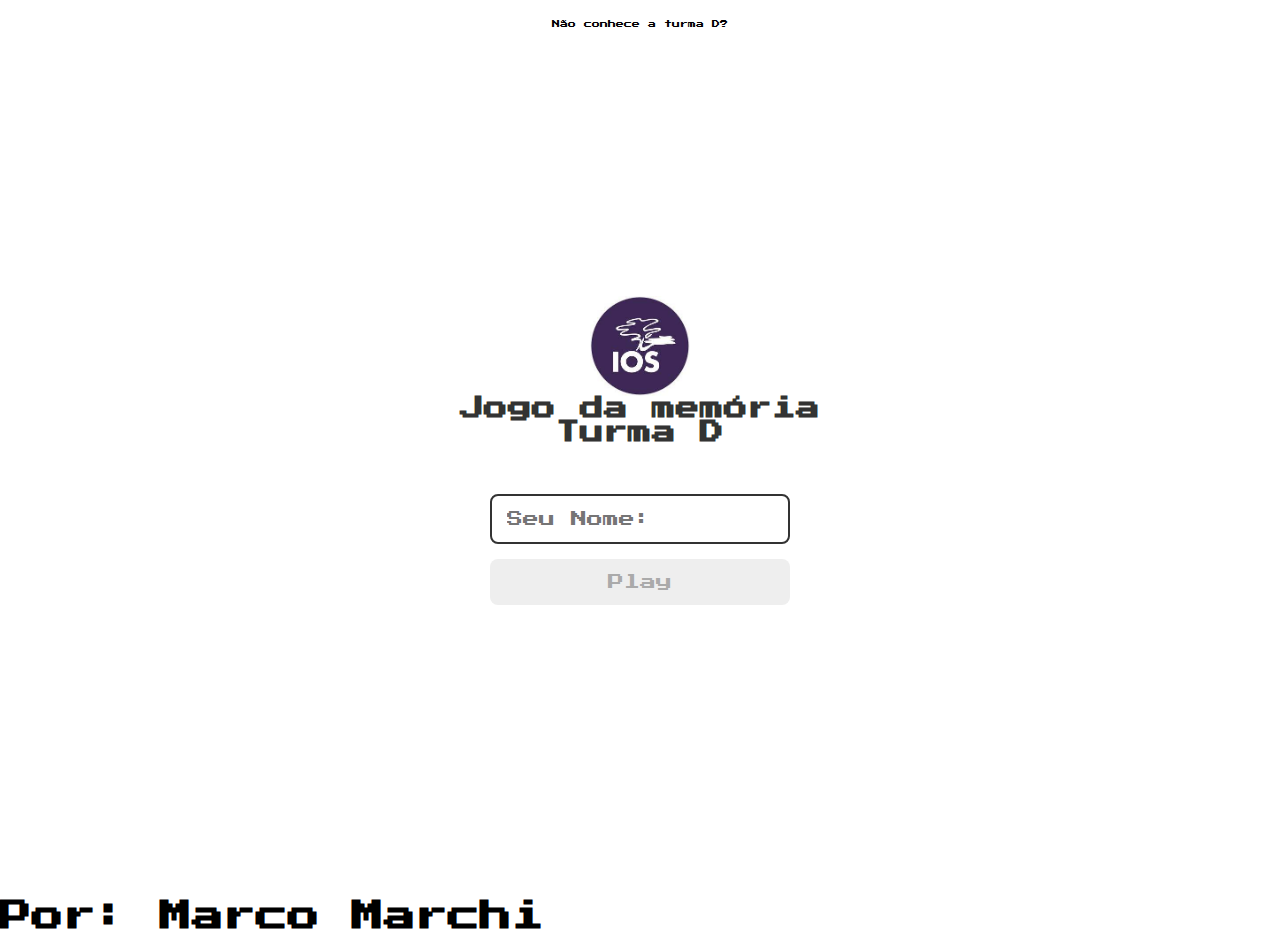
<file: index.html>
<!DOCTYPE html>
<html lang="pt-br">
<head>
  <meta charset="UTF-8">
  <meta name="viewport" content="width=device-width, initial-scale=1.0">
<link rel="shortcut icon" href="cats.jpg" type="image/x-icon">
  <link rel="stylesheet" href="./css/reset.css">
  <link rel="stylesheet" href="./css/login.css">

  <script defer src="./js/login.js"></script>

  <title>Memory Game | Login</title
</head>
<body>
  
  <form class="login-form"  action="process_form.php" method="POST">

    <div class="login__header">
      <img src="[data-uri]" alt="brain icon">
      <h1>Jogo da memória</h1>
	  <h2>Turma D</h2>
	
    </div>

    <input type="text" max="200" min="3" required placeholder="Seu Nome:" class="login__input">
    <button type="submit" class="login__button" disabled>Play</button>
 <a class="interroga" href="./pages/turma.html"> <p> Não conhece a turma D? </p></a>
  </form>
<h1> Por: Marco Marchi </h1>
</body>
</html>
</file>
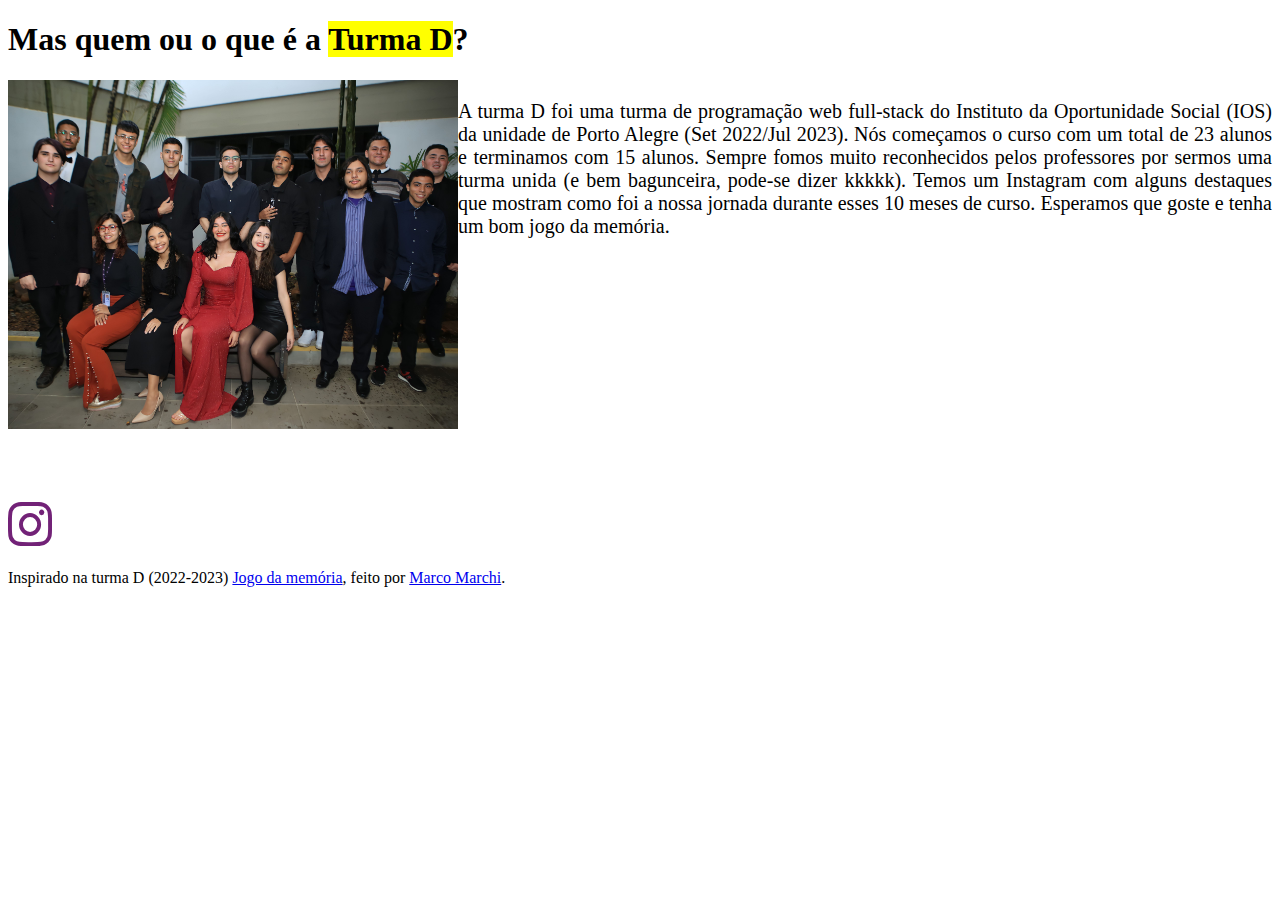
<file: pages/turma.html>
<!DOCTYPE html>
<html lang="pt-br">
<head>
<link rel="stylesheet" href="https://cdn.jsdelivr.net/npm/bootstrap@5.2.3/dist/css/bootstrap.min.css" integrity="sha384-rbsA2VBKQhggwzxH7pPCaAqO46MgnOM80zW1RWuH61DGLwZJEdK2Kadq2F9CUG65" crossorigin="anonymous">
  <meta charset="UTF-8">
  <link rel="shortcut icon" href="cats.jpg" type="image/x-icon">
   <link rel="stylesheet" href="https://cdnjs.cloudflare.com/ajax/libs/font-awesome/6.0.0-beta3/css/all.min.css">
  <meta name="viewport" content="width=device-width, initial-scale=1.0">
  <link rel="stylesheet" href="../css/turma.css">
  <script defer src="../js/game.js"></script>

  <title>Turma D</title>
</head>
<body class="text-center">

    <div class="cover-container d-flex w-100 h-100 p-3 mx-auto flex-column">
      <main role="main" class="inner cover">
        <h1 class="cover-heading">Mas quem ou o que é a <mark class="text-danger td">Turma D</mark>?</h1>
		 <div class="row classio">
       
		   <div class="col-md-6">
        <img class="img-projeto w-400px h-349px" src="../images/turma.jpg" alt="foto de alguns alunos da turma D"> </img>
		</div>
  <div class="col-md-5">
  <p class="lead par">A turma D foi uma turma de programação web full-stack do Instituto da Oportunidade Social (IOS) da unidade de Porto Alegre (Set 2022/Jul 2023). Nós começamos o curso com um total de 23 alunos e terminamos com 15 alunos. Sempre fomos muito reconhecidos pelos professores por sermos uma turma unida (e bem bagunceira, pode-se dizer kkkkk). Temos um Instagram com alguns destaques que mostram como foi a nossa jornada durante esses 10 meses de curso. Esperamos que goste e tenha um bom jogo da memória.</p>
  </div>
		</div>
		<p class="lead icons">
   <a href="https://www.instagram.com/turmad_ios/"><i class="fa-brands fa-instagram icon" style="color: #722277;"></i></a>
        </p>
      </main>

      <footer class="mastfoot mt-auto ft">
        <div class="inner">
          <p>Inspirado na turma D (2022-2023) <a href="../index.html">Jogo da memória</a>, feito por <a href="https://github.com/MarquinCss">Marco Marchi</a>.</p>
        </div>
      </footer>
 <script src="https://cdn.jsdelivr.net/npm/bootstrap@5.3.0/dist/js/bootstrap.bundle.min.js"></script>
</body>
</html>
</file>
<file: css/login.css>
.login-form {
  align-items: center;
  display: flex;
  flex-direction: column;
  height: 100vh;
  justify-content: center;
  user-select:none;
}

.login__header {
  align-items: center;
  display: flex;
  flex-direction: column;
  justify-content: center;
  margin-bottom: 50px;
}

.login__header img {
  width: 100px;
}

.login__header h1, h2{
  color: #333;
  font-size: 1.5em;
}

.interroga{
	text-align:center;
position:absolute;
color:#000;
text-decoration:none;
top:20px;
font-size:0.5em;
}

.interroga:hover{
color:purple;
cursor:pointer;
}

.login__input {
  border: 2px solid #333;
  border-radius: 8px;
  color: #333;
  font-size: 1em;
  margin-bottom: 15px;
  max-width: 300px;
  outline: none;
  padding: 15px;
  width: 100%;
}
.login__button {
  background-color: purple;
  border-radius: 8px;
  color: #fff;
  cursor: pointer;
  font-size: 1em;
  max-width: 300px;
  padding: 15px;
  width: 100%;
}

.login__button:disabled {
  background-color: #eee;
  color: #aaa;
  cursor: auto;
}
</file>
<file: css/turma.css>
*{
box-sizing:border-box;	
}

.ft{
position:relative;
top:0;
margin-top:20px!important;
}

.par{
text-align:justify;
font-size:20px;
}

.img-projeto{
	width:450px;
	height:349px;
	object-fit:cover;
}

.classio{
margin-top:5px;	
display:flex;
}

.icon{
	margin-top:50px;
	font-size:50px;
}

@media screen and (max-width: 850px) {
.td{
position:relative;
top:4px;
}

.par{
	display:flex;
	justify-content:center;
	align-items:center;
max-width:370px;
text-align:center;
}


}
</file>
